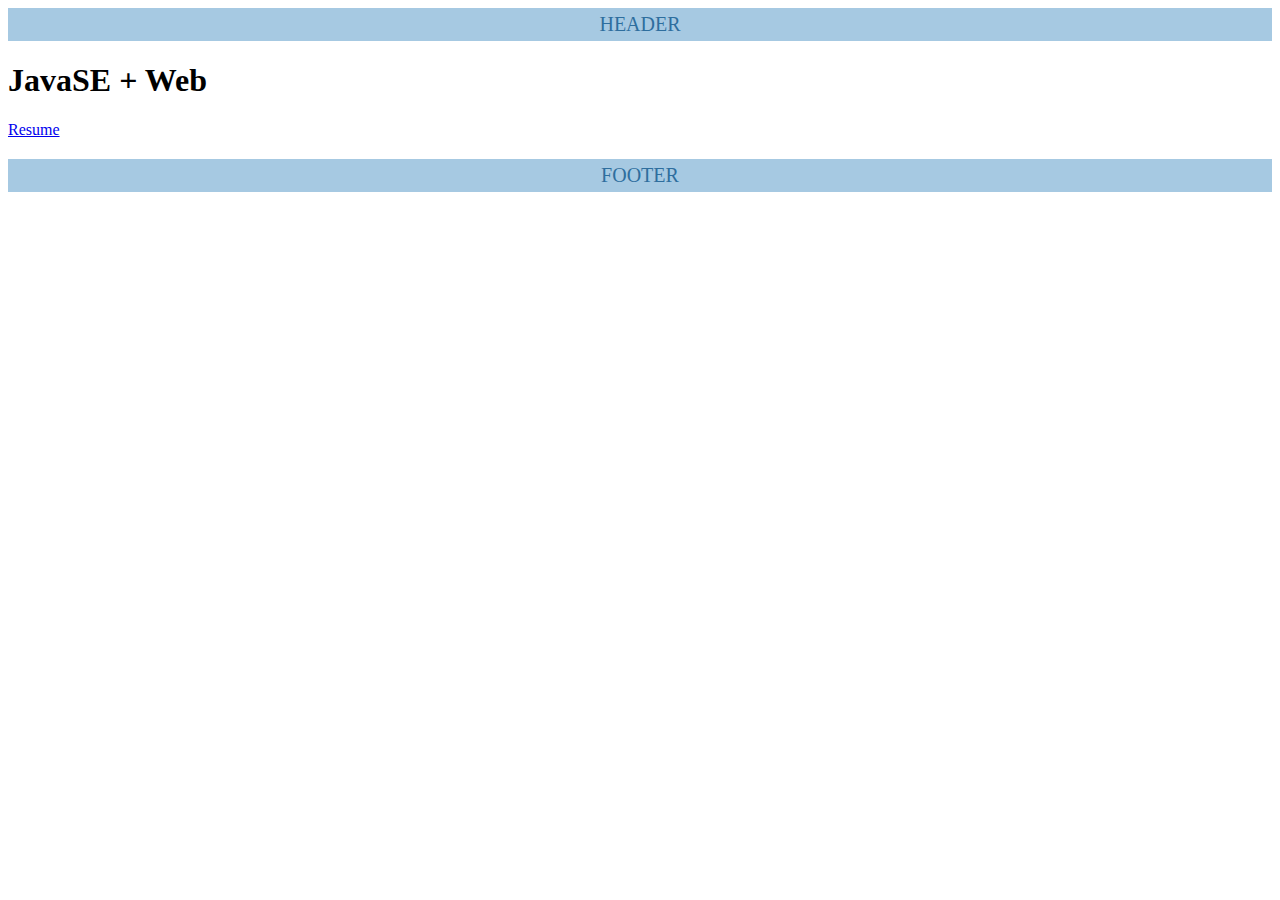
<file: web/index.html>
<!DOCTYPE html>
<html>
<head>
    <meta charset="UTF-8">
    <title>CV database based on JavaSE + Web.</title>
    <link rel="stylesheet" href="css/style.css">
</head>
<body>
<header>HEADER</header>
<h1>JavaSE + Web</h1>
<a href="resume">Resume</a>
<footer>FOOTER</footer>
</body>
</html>
</file>
<file: web/css/style.css>
section {
    width: 900px;
    margin: auto;
}

header {
    background: none repeat scroll 0 0 #A6C9E2;
    color: #2E6E9E;
    font-size: 20px;
    padding: 5px 20px;
    text-align: center;
}

footer {
    background: none repeat scroll 0 0 #A6C9E2;
    color: #2E6E9E;
    font-size: 20px;
    padding: 5px 20px;
    margin: 20px 0;
    text-align: center;
}

dl {
    background: none repeat scroll 0 0 #FAFAFA;
    margin: 8px 0;
    padding: 0;
}

dt {
    display: inline-block;
    width: 170px;
}

dd {
    display: inline-block;
    margin-left: 8px;
    vertical-align: top;
}

h2, h3 {
    margin: 15px 0 5px;
}

li {
    margin: 15px 0;
}

a[href^="skype:"] {
    padding-left: 20px !important;
    background: url(../img/skype.png) no-repeat center left;
}

a[href^="mailto:"] {
    padding-left: 20px !important;
    background: url(../img/email.png) no-repeat center left;
}

a[href^="https://stackoverflow.com"] {
    padding-left: 20px !important;
    background: url(../img/so.png) no-repeat center left;
}

a[href^="https://www.linkedin.com"] {
    padding-left: 20px !important;
    background: url(../img/lin.png) no-repeat center left;
}

a[href*="github."] {
    padding-left: 20px !important;
    background: url(../img/gh.png) no-repeat center left;
}
</file>
